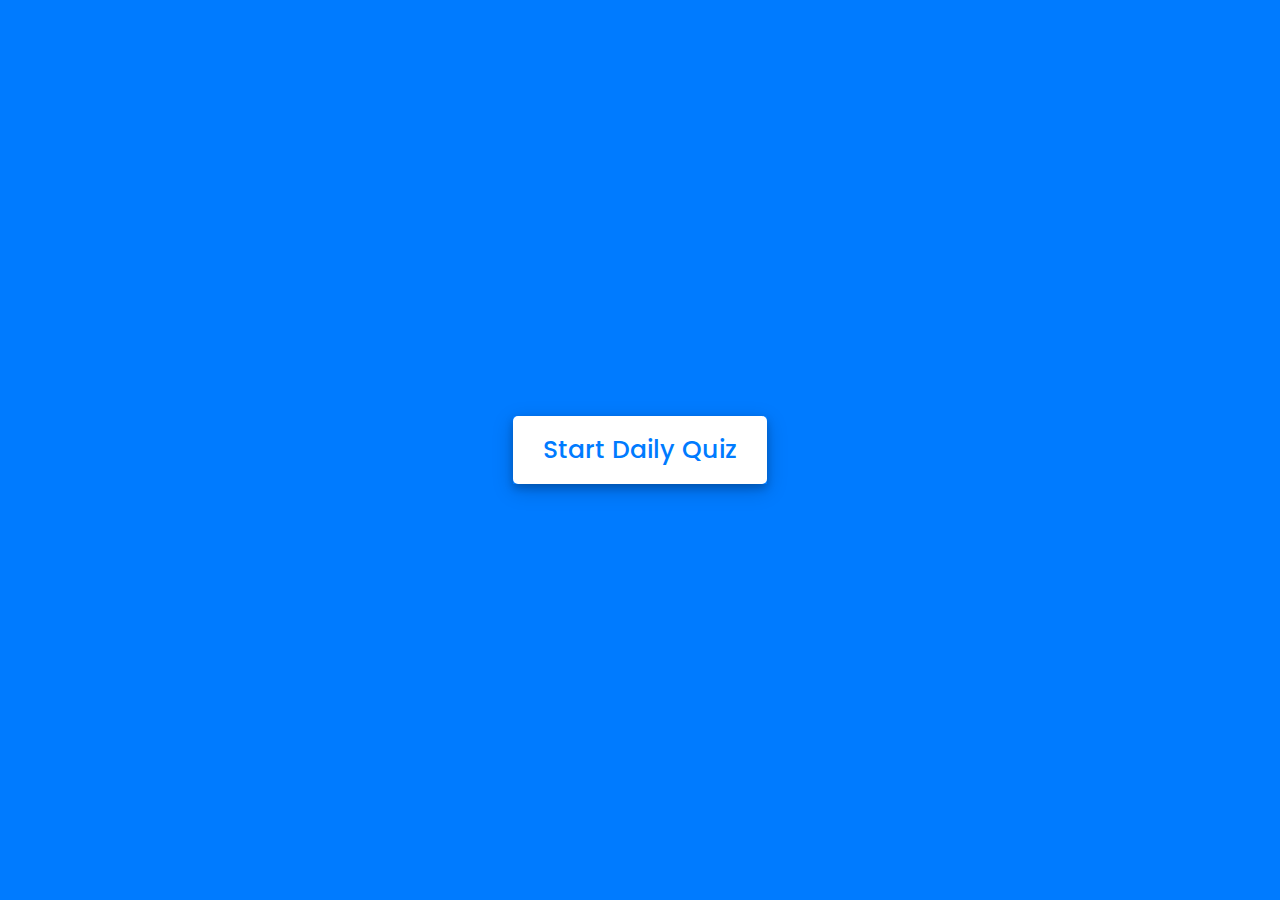
<file: ELearning/src/main/webapp/resources/subjects/SUB/Daily Quiz/index.html>
<!DOCTYPE html>
<html lang="en">
<head>
    <meta charset="UTF-8">
    <meta name="viewport" content="width=device-width, initial-scale=1.0">
    <title>Awesome Quiz App | CodingNepal</title>
    <link rel="stylesheet" href="style.css">
    <!-- FontAweome CDN Link for Icons-->
    <link rel="stylesheet" href="https://cdnjs.cloudflare.com/ajax/libs/font-awesome/5.15.3/css/all.min.css"/>
</head>
<body>
    <!-- start Quiz button -->
    <div class="start_btn"><button>Start Daily Quiz</button></div>

    <!-- Info Box -->
    <div class="info_box">
        <div class="info-title"><span> Rules of this Quiz</span></div>
        <div class="info-list">
            <div class="info">1. You will have only <span>15 seconds</span> per each question.</div>
            <div class="info">2. Once you select your answer, it can't be undone.</div>
            <div class="info">3. You can't select any option once time goes off.</div>
            <div class="info">4. You can't exit from the Quiz while you're playing.</div>
           
        </div>
        <div class="buttons">
            <button class="quit">Exit Quiz</button>
            <button class="restart">Continue</button>
        </div>
    </div>

    <!-- Quiz Box -->
    <div class="quiz_box">
        <header>
            <div class="title">Daily Quiz 1</div>
            <div class="timer">
                <div class="time_left_txt">Time Left</div>
                <div class="timer_sec">15</div>
            </div>
            <div class="time_line"></div>
        </header>
        <section>
            <div class="que_text">
                <!-- Here I've inserted question from JavaScript -->
            </div>
            <div class="option_list">
                <!-- Here I've inserted options from JavaScript -->
            </div>
        </section>

        <!-- footer of Quiz Box -->
        <footer>
            <div class="total_que">
                <!-- Here I've inserted Question Count Number from JavaScript -->
            </div>
            <button class="next_btn">Next</button>
        </footer>
    </div>

    <!-- Result Box -->
    <div class="result_box">
        <div class="icon">
            <i class="fas fa-crown"></i>
        </div>
        <div class="complete_text">You've completed the Daily Quiz!</div>
        <div class="score_text">
            <!-- Here I've inserted Score Result from JavaScript -->
        </div>
        <div class="buttons">
            <button class="restart">Retry Quiz</button>
            <button class="quit">Quit Quiz</button>
        </div>
    </div>

    <!-- Inside this JavaScript file I've inserted Questions and Options only -->
    <script src="js/questions.js"></script>

    <!-- Inside this JavaScript file I've coded all Quiz Codes -->
    <script src="js/script.js"></script>

</body>
</html>
</file>
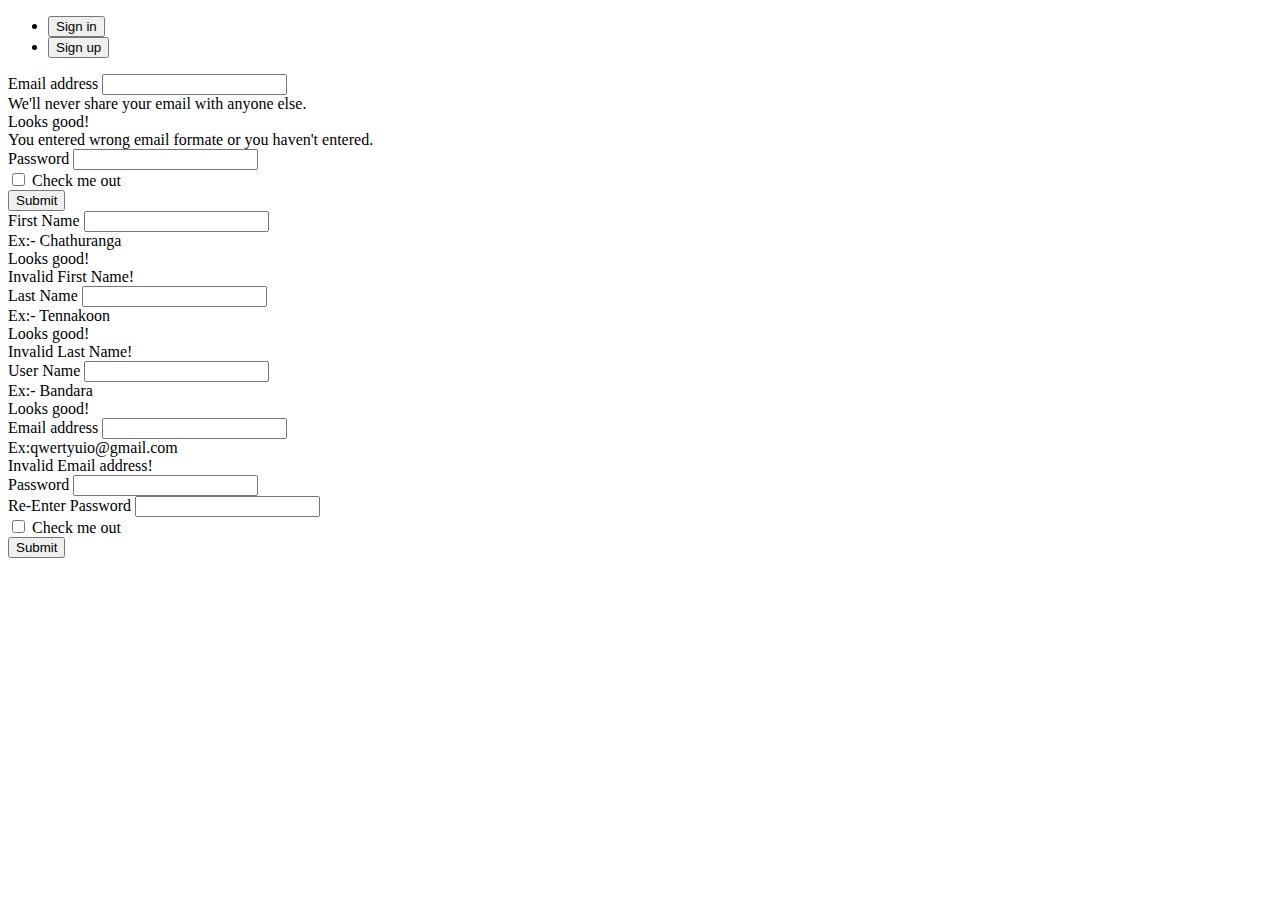
<file: ELearning/src/main/webapp/resources/Sign In/SignIn.html>
<!doctype html>
<html lang="en">
  <head>
    <!-- Required meta tags -->
    <meta charset="utf-8">
    <meta name="viewport" content="width=device-width, initial-scale=1">

    <!-- Bootstrap CSS -->
    <link href="https://cdn.jsdelivr.net/npm/bootstrap@5.0.2/dist/css/bootstrap.min.css" rel="stylesheet" integrity="sha384-EVSTQN3/azprG1Anm3QDgpJLIm9Nao0Yz1ztcQTwFspd3yD65VohhpuuCOmLASjC" crossorigin="anonymous">
    <link rel="stylesheet" href="style.css">
    <title>Hello, world!</title>
  </head>
  <body>
        <div class="container mt-5" id="signin">
            <ul class="nav nav-tabs nav-pills" id="myTab" role="tablist">
                <li class="nav-item" role="presentation">
                  <button class="nav-link active" id="home-tab" data-bs-toggle="tab" data-bs-target="#home" type="button" role="tab" aria-controls="home" aria-selected="true">Sign in </button>
                </li>
                <li class="nav-item" role="presentation">
                  <button class="nav-link" id="profile-tab" data-bs-toggle="tab" data-bs-target="#profile" type="button" role="tab" aria-controls="profile" aria-selected="false">Sign up</button>
                </li>
              </ul>
              <div class="tab-content" id="myTabContent">
                <div class="tab-pane fade show active" id="home" role="tabpanel" aria-labelledby="home-tab">
                  <form class="needs-validation" novalidate>
                    <div class="mb-3">
                      <label for="exampleInputEmail1" class="form-label">Email address</label>
                      <input type="email" class="form-control" id="exampleInputEmail1" aria-describedby="emailHelp" pattern="[a-z0-9._%+-]+@[a-z0-9.-]+\.[a-z]{2,4}$" required>
                      <div id="emailHelp" class="form-text">We'll never share your email with anyone else.</div>
                      <div class="valid-feedback">
                        Looks good!
                      </div>
                      <div class="invalid-feedback" id="wrong">
                        You entered wrong email formate or you haven't entered.
                      </div>
                    </div>
                    <div class="mb-3">
                      <label for="exampleInputPassword1" class="form-label">Password</label>
                      <input type="password" class="form-control" id="exampleInputPassword1" required>
                    </div>
                    <div class="mb-3 form-check">
                      <input type="checkbox" class="form-check-input" id="exampleCheck1" required>
                      <label class="form-check-label" for="exampleCheck1">Check me out</label>
                    </div>
                    <button type="submit" class="btn btn-success" >Submit</button>
                  </form>
                </div>
                <div class="tab-pane fade" id="profile" role="tabpanel" aria-labelledby="profile-tab">
                    <div id="registration">
                      <form class="needs-validation" novalidate>
                        <div class="mb-3">
                            <label for="InputFirstName" class="form-label">First Name</label>
                            <input type="text" class="form-control" id="InputFirstName" aria-describedby="InputFirstNameHelper" pattern="^[A-Za-z]+$" required>
                            <div id="InputFirstNameHelper" class="form-text">Ex:- Chathuranga</div>
                            <div class="valid-feedback">
                              Looks good!
                            </div>
                            <div class="invalid-feedback">
                              Invalid First Name!
                            </div>
                        </div>
                        <div class="mb-3">
                            <label for="InputLastName" class="form-label">Last Name</label>
                            <input type="text" class="form-control" id="InputLastName" aria-describedby="InputLastNameHelper" pattern="^[A-Za-z]+$" required>
                            <div id="InputLastNameHelper" class="form-text">Ex:- Tennakoon</div>
                            <div class="valid-feedback">
                              Looks good!
                            </div>
                            <div class="invalid-feedback">
                              Invalid Last Name!
                            </div>
                        </div>
                        <div class="mb-3">
                            <label for="InputUserName" class="form-label">User Name</label>
                            <input type="text" class="form-control" id="InputUserName" aria-describedby="InputUserNameeHelper" required>
                            <div id="InputUserNameHelper" class="form-text">Ex:- Bandara</div>
                            <div class="valid-feedback">
                              Looks good!
                            </div>
                        </div>
                        <div class="mb-3">
                          <label for="exampleInputEmail1" class="form-label">Email address</label>
                          <input type="email" class="form-control" id="exampleInputEmail1" aria-describedby="emailHelp" pattern="[a-z0-9._%+-]+@[a-z0-9.-]+\.[a-z]{2,4}$" required>
                          <div id="emailHelp" class="form-text">Ex:qwertyuio@gmail.com</div>
                          <div class="invalid-feedback">
                            Invalid Email address!
                          </div>
                        </div>
                        <div class="mb-3">
                          <label for="exampleInputPassword1" class="form-label">Password</label>
                          <input type="password" class="form-control" id="exampleInputPassword1" required>
                        </div>
                        <div class="mb-3">
                            <label for="InputPasswordRe" class="form-label">Re-Enter Password</label>
                            <input type="password" class="form-control" id="InputPasswordRe" required>
                          </div>
                        <div class="mb-3 form-check">
                          <input type="checkbox" class="form-check-input" id="exampleCheck2" required>
                          <label class="form-check-label" for="exampleCheck2">Check me out</label>
                        </div>
                        <button type="submit" class="btn btn-success">Submit</button>
                      </form>
                    </div>
                </div>
              </div> 
        </div>         
    <!-- Optional JavaScript; choose one of the two! -->
    <!-- Option 1: Bootstrap Bundle with Popper -->
    <script src="https://cdn.jsdelivr.net/npm/bootstrap@5.0.2/dist/js/bootstrap.bundle.min.js" integrity="sha384-MrcW6ZMFYlzcLA8Nl+NtUVF0sA7MsXsP1UyJoMp4YLEuNSfAP+JcXn/tWtIaxVXM" crossorigin="anonymous"></script>

    <!-- Option 2: Separate Popper and Bootstrap JS -->
    <!--
    <script src="https://cdn.jsdelivr.net/npm/@popperjs/core@2.9.2/dist/umd/popper.min.js" integrity="sha384-IQsoLXl5PILFhosVNubq5LC7Qb9DXgDA9i+tQ8Zj3iwWAwPtgFTxbJ8NT4GN1R8p" crossorigin="anonymous"></script>
    <script src="https://cdn.jsdelivr.net/npm/bootstrap@5.0.2/dist/js/bootstrap.min.js" integrity="sha384-cVKIPhGWiC2Al4u+LWgxfKTRIcfu0JTxR+EQDz/bgldoEyl4H0zUF0QKbrJ0EcQF" crossorigin="anonymous"></script>
    -->
    <script>
      // Example starter JavaScript for disabling form submissions if there are invalid fields
      (function () {
        'use strict'

        // Fetch all the forms we want to apply custom Bootstrap validation styles to
        var forms = document.querySelectorAll('.needs-validation')

        // Loop over them and prevent submission
        Array.prototype.slice.call(forms)
          .forEach(function (form) {
            form.addEventListener('submit', function (event) {
              if (!form.checkValidity()) {
                event.preventDefault()
                event.stopPropagation()
              }

              form.classList.add('was-validated')
            }, false)
          })
      })()
    </script>
  </body>
</html>
</file>
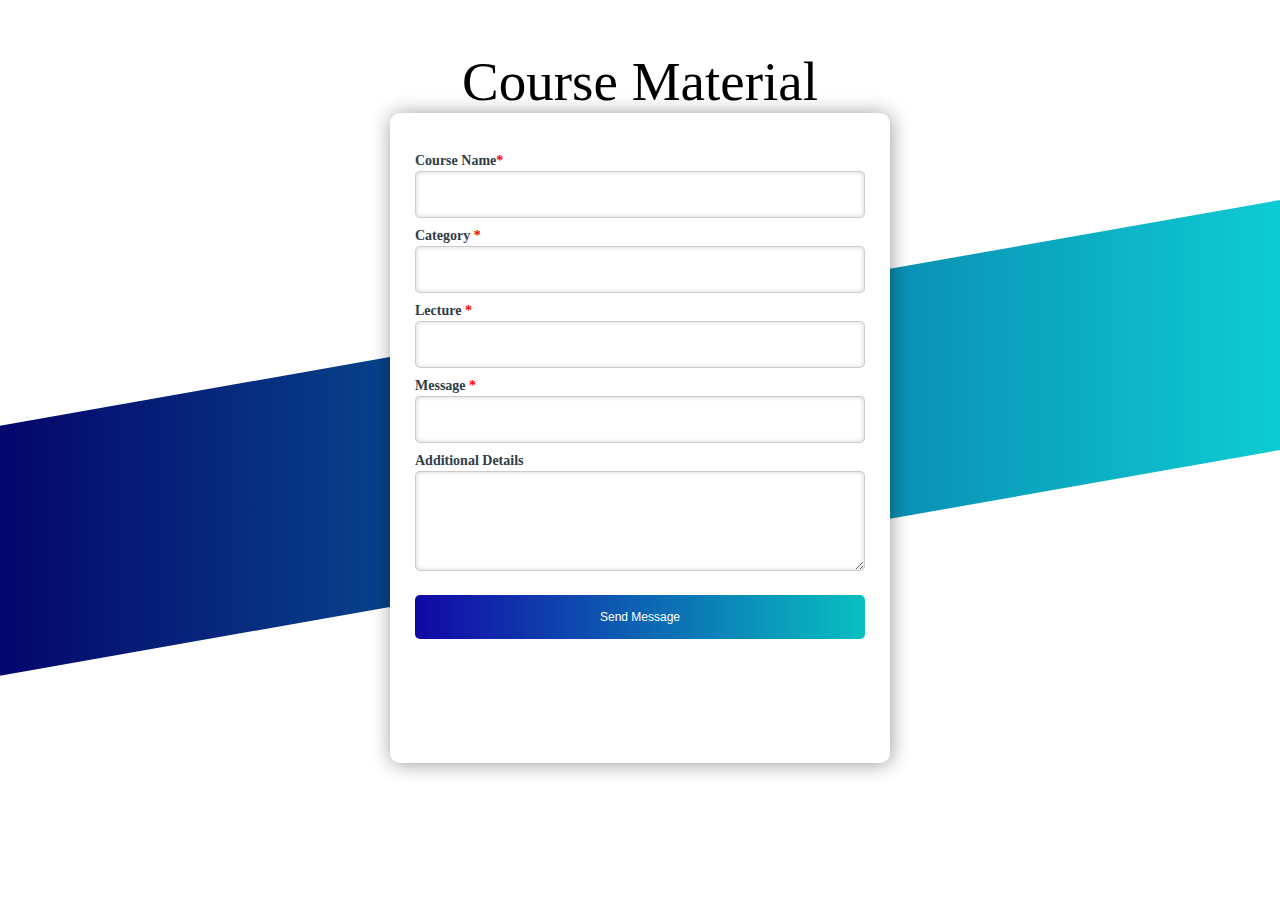
<file: ELearning/src/main/webapp/resources/admin panel/addCourse/AddCourse.html>
<!DOCTYPE html>
<html>
<head>



		  <link rel="stylesheet" type="text/css" href="AddStyle.css">
		
	 

	

</head>
<body>
	
	
	<!--*************************************************-->
		
					<!-- Student Enrollment FORM -->
					
	
					<center><p style="font-size: 55px; padding: 50px">Course Material</p></center>
					<div class="csec"></div>
					<div class="back-contact">
						<div class="cc">
			
						<form>
							<label>Course Name<span class="imp">*</span></label><br>
							<input type="text" name="mail" style="width: 100%" required="required"><br>
			
							<label>Category <span class="imp">*</span></label><br>
							<input type="text" name="mail" style="width: 100%" required="required"><br>
				
							<label>Lecture <span class="imp">*</span></label><br>
							<input type="email" name="mail" style="width: 100%" required="required"><br>
							
							<label>Message <span class="imp">*</span></label><br>
							<input type="text" name="message" style="width: 100%" required="required"><br>
							
							<label>Additional Details</label><br>
							<textarea name="addtional"></textarea><br>
			
							<button type="submit" id="csubmit">Send Message</button>
			
						</form>
			
			</div>
		</div>

				
				
				
		
	










</body>
</html>
</file>
<file: ELearning/src/main/webapp/resources/subjects/SUB/Daily Quiz/style.css>
/* importing google fonts */
@import url('https://fonts.googleapis.com/css2?family=Poppins:wght@200;300;400;500;600;700&display=swap');
*{
    margin: 0;
    padding: 0;
    box-sizing: border-box;
    font-family: 'Poppins', sans-serif;
}

body{
    background: #007bff;
}

::selection{
    color: #fff;
    background: #007bff;
}

.start_btn,
.info_box,
.quiz_box,
.result_box{
    position: absolute;
    top: 50%;
    left: 50%;
    transform: translate(-50%, -50%);
    box-shadow: 0 4px 8px 0 rgba(0, 0, 0, 0.2), 
                0 6px 20px 0 rgba(0, 0, 0, 0.19);
}

.info_box.activeInfo,
.quiz_box.activeQuiz,
.result_box.activeResult{
    opacity: 1;
    z-index: 5;
    pointer-events: auto;
    transform: translate(-50%, -50%) scale(1);
}

.start_btn button{
    font-size: 25px;
    font-weight: 500;
    color: #007bff;
    padding: 15px 30px;
    outline: none;
    border: none;
    border-radius: 5px;
    background: #fff;
    cursor: pointer;
}

.info_box{
    width: 540px;
    background: #fff;
    border-radius: 5px;
    transform: translate(-50%, -50%) scale(0.9);
    opacity: 0;
    pointer-events: none;
    transition: all 0.3s ease;
}

.info_box .info-title{
    height: 60px;
    width: 100%;
    border-bottom: 1px solid lightgrey;
    display: flex;
    align-items: center;
    padding: 0 30px;
    border-radius: 5px 5px 0 0;
    font-size: 20px;
    font-weight: 600;
}

.info_box .info-list{
    padding: 15px 30px;
}

.info_box .info-list .info{
    margin: 5px 0;
    font-size: 17px;
}

.info_box .info-list .info span{
    font-weight: 600;
    color: #007bff;
}
.info_box .buttons{
    height: 60px;
    display: flex;
    align-items: center;
    justify-content: flex-end;
    padding: 0 30px;
    border-top: 1px solid lightgrey;
}

.info_box .buttons button{
    margin: 0 5px;
    height: 40px;
    width: 100px;
    font-size: 16px;
    font-weight: 500;
    cursor: pointer;
    border: none;
    outline: none;
    border-radius: 5px;
    border: 1px solid #007bff;
    transition: all 0.3s ease;
}

.quiz_box{
    width: 550px;
    background: #fff;
    border-radius: 5px;
    transform: translate(-50%, -50%) scale(0.9);
    opacity: 0;
    pointer-events: none;
    transition: all 0.3s ease;
}

.quiz_box header{
    position: relative;
    z-index: 2;
    height: 70px;
    padding: 0 30px;
    background: #fff;
    border-radius: 5px 5px 0 0;
    display: flex;
    align-items: center;
    justify-content: space-between;
    box-shadow: 0px 3px 5px 1px rgba(0,0,0,0.1);
}

.quiz_box header .title{
    font-size: 20px;
    font-weight: 600;
}

.quiz_box header .timer{
    color: #004085;
    background: #cce5ff;
    border: 1px solid #b8daff;
    height: 45px;
    padding: 0 8px;
    border-radius: 5px;
    display: flex;
    align-items: center;
    justify-content: space-between;
    width: 145px;
}

.quiz_box header .timer .time_left_txt{
    font-weight: 400;
    font-size: 17px;
    user-select: none;
}

.quiz_box header .timer .timer_sec{
    font-size: 18px;
    font-weight: 500;
    height: 30px;
    width: 45px;
    color: #fff;
    border-radius: 5px;
    line-height: 30px;
    text-align: center;
    background: #343a40;
    border: 1px solid #343a40;
    user-select: none;
}

.quiz_box header .time_line{
    position: absolute;
    bottom: 0px;
    left: 0px;
    height: 3px;
    background: #007bff;
}

section{
    padding: 25px 30px 20px 30px;
    background: #fff;
}

section .que_text{
    font-size: 25px;
    font-weight: 600;
}

section .option_list{
    padding: 20px 0px;
    display: block;   
}

section .option_list .option{
    background: aliceblue;
    border: 1px solid #84c5fe;
    border-radius: 5px;
    padding: 8px 15px;
    font-size: 17px;
    margin-bottom: 15px;
    cursor: pointer;
    transition: all 0.3s ease;
    display: flex;
    align-items: center;
    justify-content: space-between;
}

section .option_list .option:last-child{
    margin-bottom: 0px;
}

section .option_list .option:hover{
    color: #004085;
    background: #cce5ff;
    border: 1px solid #b8daff;
}

section .option_list .option.correct{
    color: #155724;
    background: #d4edda;
    border: 1px solid #c3e6cb;
}

section .option_list .option.incorrect{
    color: #721c24;
    background: #f8d7da;
    border: 1px solid #f5c6cb;
}

section .option_list .option.disabled{
    pointer-events: none;
}

section .option_list .option .icon{
    height: 26px;
    width: 26px;
    border: 2px solid transparent;
    border-radius: 50%;
    text-align: center;
    font-size: 13px;
    pointer-events: none;
    transition: all 0.3s ease;
    line-height: 24px;
}
.option_list .option .icon.tick{
    color: #23903c;
    border-color: #23903c;
    background: #d4edda;
}

.option_list .option .icon.cross{
    color: #a42834;
    background: #f8d7da;
    border-color: #a42834;
}

footer{
    height: 60px;
    padding: 0 30px;
    display: flex;
    align-items: center;
    justify-content: space-between;
    border-top: 1px solid lightgrey;
}

footer .total_que span{
    display: flex;
    user-select: none;
}

footer .total_que span p{
    font-weight: 500;
    padding: 0 5px;
}

footer .total_que span p:first-child{
    padding-left: 0px;
}

footer button{
    height: 40px;
    padding: 0 13px;
    font-size: 18px;
    font-weight: 400;
    cursor: pointer;
    border: none;
    outline: none;
    color: #fff;
    border-radius: 5px;
    background: #007bff;
    border: 1px solid #007bff;
    line-height: 10px;
    opacity: 0;
    pointer-events: none;
    transform: scale(0.95);
    transition: all 0.3s ease;
}

footer button:hover{
    background: #0263ca;
}

footer button.show{
    opacity: 1;
    pointer-events: auto;
    transform: scale(1);
}

.result_box{
    background: #fff;
    border-radius: 5px;
    display: flex;
    padding: 25px 30px;
    width: 450px;
    align-items: center;
    flex-direction: column;
    justify-content: center;
    transform: translate(-50%, -50%) scale(0.9);
    opacity: 0;
    pointer-events: none;
    transition: all 0.3s ease;
}

.result_box .icon{
    font-size: 100px;
    color: #007bff;
    margin-bottom: 10px;
}

.result_box .complete_text{
    font-size: 20px;
    font-weight: 500;
}

.result_box .score_text span{
    display: flex;
    margin: 10px 0;
    font-size: 18px;
    font-weight: 500;
}

.result_box .score_text span p{
    padding: 0 4px;
    font-weight: 600;
}

.result_box .buttons{
    display: flex;
    margin: 20px 0;
}

.result_box .buttons button{
    margin: 0 10px;
    height: 45px;
    padding: 0 20px;
    font-size: 18px;
    font-weight: 500;
    cursor: pointer;
    border: none;
    outline: none;
    border-radius: 5px;
    border: 1px solid #007bff;
    transition: all 0.3s ease;
}

.buttons button.restart{
    color: #fff;
    background: #007bff;
}

.buttons button.restart:hover{
    background: #0263ca;
}

.buttons button.quit{
    color: #007bff;
    background: #fff;
}

.buttons button.quit:hover{
    color: #fff;
    background: #007bff;
}
</file>
<file: ELearning/src/main/webapp/resources/Sign In/style.css>
/* #signin{
    width: 1500px;
    position: absolute;
    top: 5%;
    /* left: 50%; */
    /* transform : translateX(-50%, -50%); */
/* } */
/* body{
    background-image: url("login.jpg");
    background-color: #cccccc;
    background-size: cover;
} */
</file>
<file: ELearning/src/main/webapp/resources/admin panel/addCourse/AddStyle.css>
@import url('https://fonts.googleapis.com/css?family=Montserrat:500&display=swap');
@import url('https://fonts.googleapis.com/css?family=Dancing+Script&display=swap');
@import url('https://fonts.googleapis.com/css?family=Open+Sans&display=swap');

* {
	box-sizing: border-box;
	margin: 0;
	padding: 0;
}

html {
	scroll-behavior: smooth;
}
body {
	background: #FFF;

}

header {
	height: 90vh;
	/* background: #000; */
}
.black {
	box-shadow: 0 2px 10px rgba(0, 0, 0, 0.5);
}
nav {
	padding-top: 20px;
	padding-bottom: 20px;
	top: 0;
	position: fixed;
	display: flex;
	width: 100%;
	z-index: 1000;
	background: #fff;
	justify-content: space-around;
	transition: 1.5s;
	align-items: center;
}
nav ul {
	display: flex;
	align-items: center;
}
nav ul li {
	list-style: none;
	margin: 5px 10px;
}
nav ul li a {
	padding: 2px 10px;
	color: #2e2e2e;
	cursor: pointer;
	transition: .5s;
	text-decoration: none;
}
nav ul li a:hover {
	color: #fff;
	border-radius: 5px;
	background: #DF2771;
}
.active {
	color: #fff;
	border-radius: 5px;
	background: #DF2771;
}
.srch {
	padding: 2px 10px;
	display: flex;
	/* align-items: center; */
	justify-content: center;
	/* background: #0066ff; */
	border: 1px solid;
	border-radius: 20px;
}
.srch img {
	width: 25px;
	cursor: pointer;
}
.srch .search {
	/* padding: 2px 10px; */
	outline: none;
	border: none;
	background: transparent;
}

.get-started {
	margin-left: 50px;
	padding: 5px 20px;
	border: 2px solid #DF2771;
	border-radius: 20px;
	text-decoration: none;
	
	transition: .5s;
	background-color: #DF2771;
	color: #fff;
}
.get-started:hover {
	color: #2e2e2e;
	background: #fff;
}
.logo img{
	width: 120px;
	cursor: pointer;
	transition: all 1s;
}

a, button {
	float: left;
	
	font-weight: 500;
	font-size: 15px;
	color: #2E3D49;
	display: block;
	text-decoration: none;
	text-align: center;
}
.head-container {
	margin-top: 100px;
	display: flex;
	flex-wrap: wrap;
	align-items: center;
	justify-content: space-around;
}
.quote {
	width: 600px;
	transform: translateY(-50px);
}
.quote h5 {
	margin-top: 20px;
	color: #0009;
	line-height: 20px;
}
.quote p {
	font-size: 50px;
	color: #2e2e2e;
}
.quote .play {
	margin-top: 20px;
	display: flex;
	/* justify-content: center; */
	align-items: center;
}
.quote .play img {
	width: 45px;
	cursor: pointer;
	filter: drop-shadow(0 0 10px #0002);
}
.quote .play span a{
	margin-left: 10px;
	font-size: 20px;
	font-weight: 900;
	color: rgba(0, 0, 0, 0.8);
	cursor: pointer;
}
.svg-image img{
	width: 500px;
	filter: drop-shadow(0 20px 10px rgba(0,0,0,0.2));
}

/* SIDE MENU */
.menu {
	cursor: pointer;
	width: 25px;
	display: none;
}
.side-menu {
	width: 100%;
	height: 100%;
	background: rgba(182, 33, 90, 0.993);
	position: absolute;
	top: 0;
	transition: .8s;
	z-index: 2000;
	transform: translateX(-100%);
}
.side-menu ul {
	margin-top: 35%;
	display: flex;
	flex-direction: column;
	justify-content: center;
	/* background: #FA4B37; */
}
.side-menu ul li {
	list-style: none;
	/* background: #009900; */
	display: flex;
	justify-content: center;
	align-items: center;
	/* border-bottom: 1px solid #fff; */
	/* padding: 10px 0px; */
}
.side-menu ul li:hover a{
	background: #fff;
	color: #DF2771;
}
.side-menu ul li a{
	color: #FFF;
	width: 100%;
	font-size: 1em;
	/* background: #2E3D49; */
	text-decoration: none;
	padding: 15px 0px;
}
.close img{
	float: right;
	width: 35px;
	cursor: pointer;
	margin: 10px;
}
.user {
	display: flex;
	justify-content: center;
	align-items: center;
	margin-top: 10%;
}
.user img {
	width: 60px;
	border-radius: 50%;
	border: 2px solid #fff;
	filter: drop-shadow(0 10px 20px #0004);
	margin-right: 30px;
	cursor: pointer;
}
.user p {
	color: #fff;
	cursor: pointer;
}
.user img, .user p {
	opacity: 1;
}
/*Common things in all sections*/
#about_section, #portfolio_section, #team_section, #services_section, #contactus_section {
	
	color: #2E3D49;
	position: relative;
}
.diffSection {
	width: 100%;
	/*position: relative;*/
	justify-content: center;
	align-items: center;
}
.diffSection .content {
	margin: 10px;
	text-align: center;
	padding: 10px 100px;
	font-size: 1.1em;
}

/*PORTFOLIO*/
.extra {
	width: 100%;
}
.extra p {
	padding: 30px;
	padding-bottom: 150px;
	font-size: 50px;
	text-align: center;
	color: #fff;
	background-image: linear-gradient(rgba(0,0,0,0),rgba(0,0,0,0.7)),url("images/extra/b1.jpg");
	background-size: cover;
	background-attachment: fixed;
	font-family: cursive;
	z-index: -9;
}
.smbox {
	display: flex;
	flex-wrap: wrap;
	transform: translateY(-100px);
	justify-content: center;
}
.smbox span {
	margin: 1%;
	background: #fff;
	box-shadow: inset 0px 0px 25px rgba(0,0,0,0.2),
						0 0 40px rgba(0,0,0,0.3);
	border-radius: 10px;
	padding: 30px 50px;
	cursor: pointer;
}
.smbox span:hover {
	transform: scale(1.3);
	transition: .5s ease;
}
.smbox .data {
	font-size: 80px;
	color: #FA6146;	
}
.smbox .det {
	font-size: 20px;
	color: #272529;
	font-family: cursive;
}

/*Title*/
.title {
	 margin-top: 0px; 

	font-size: 30px;
	text-align: center;
	color: #2E3D49;
}

/*ABOUT*/
.about-content {
	width: 100%;
	position: relative;
	justify-content: center;
	flex-wrap: wrap;
	display: flex;
	align-items: center;
}
.about-content .side-text {
	width: 550px;
	padding: 50px 40px;
	background: #fff;
	box-shadow: 2px 0 100px rgba(0,0,0,0.3);
	border-radius: 5px;
	text-align: justify;
	line-height: 22px;
	opacity: 0;
	transform: translateX(-100px);
	transition: 1s ease-in-out;
}
.about-content .side-text-appear {
	opacity: 1;
	transform: translateX(0px);
}
.about-content .side-text h2 {
	padding: 10px;
}
.about-content .side-text p {
	padding: 10px;
}
.about-content .side-image img {
	width: 90%;
	border-radius: 5px;
}
.sideImage {
	transform: translateX(100px);
	opacity: 0;
	transition: .8s ease-in-out;
}
.sideImage-appear {
	opacity: 1;
	transform: translateX(0px);
}

/*POPULAR SUBJECTS*/
.cbox {
	position: relative;
	width: 100%;
	display: inline-flex;
	flex-wrap: wrap;
	justify-content: center;
}
.cbox .det {
	width: 250px;
	height: 80px;
	margin: 10px;
	background: #fff;
	cursor: pointer;
}
.cbox .det a{
	justify-content: space-around;
	width: 250px;
	padding: 28px;
	border-radius: 10px;
	border: 1px solid #FA4B37;
	font-size: 15px;
	color: #272529;
	font-family: cursive;
	text-decoration: none;
}
.cbox .det a:hover {
	background: linear-gradient(to right, #FA4B37, #DF2771);
	color: white;
}
.cbox .det a:hover img{
	filter: brightness(100);
}
.cbox img {
	width: 20px;
	margin-right: 20px;
}

/*TEAM SECTION*/
.totalcard {
	width: 100%;
	display: flex;
	flex-wrap: wrap;
	align-items: center;
	justify-content: center;
	margin-bottom: 50px;
}
.totalcard .card {
	margin: 50px;
	width: 300px;
	border-radius: 10px;
	background: #fff;
}
.totalcard .card{
	box-shadow: inset 0 0 10px rgba(0,0,0,0.4),
					0 0 10px rgba(0,0,0,0.3);
}
.card:nth-child(1){
	border-top: 5px solid green;
}
.card:nth-child(2){
	border-top: 5px solid blue;
}
.card:nth-child(1):hover {
	box-shadow: inset 0px 0px 10px rgba(0,255,0,0.5),
				1px 1px 30px rgba(0,255,0,0.5);
}
.card:nth-child(2):hover {
	box-shadow: inset 0px 0px 10px rgba(0,0,255,0.5),
				1px 1px 30px rgba(0,0,255,0.5);
}
.totalcard .card img {
	width: 100px;
	height: 100px;
	margin-top: 5px;
	cursor: pointer;
	border-radius: 50px;
	transition-duration: .8s;
}
.totalcard .card img:hover {
	transform: scale(3.5);
	border-radius: 0;
	box-shadow: 0 0 20px rgba(0,0,0,0.5);
}
#detail p{
	font-size: 15px;
	line-height: 25px;
	font-variant: small-caps;
	text-align: center;
	margin: 25px;
	margin-bottom: 0px;
	margin-top: 0px;
}
#detail button {
	outline: none;
	border-radius: 10px;
	border-style: none;
	border: 1px solid black;
	padding: 9px 25px;
	cursor: pointer;
	transition-duration: .4s;
}
#detail a {
	bottom: 80px;
	text-decoration: none;
	margin-bottom: 30px;
	margin-top: 20px;
	margin-left: 90px;
	align-self: center;
}
.btn-roshan:hover {
	background: rgba(0,255,0,0.7);
	color: #fff;
}
.btn-roshan2:hover {
	background: rgba(0,0,255,0.5);
	color: #fff;
}
.card-title {
	font-size: 17px;
	color: #343A40;
	padding: 20px;
	font-weight: 700;
}

/*Service Section*/
/*Service Section*/
.service-swipe {
	display: flex;
	flex-wrap: wrap;
	justify-content: center;
	align-items: center;
	background-image: linear-gradient(rgba(0,0,0,0),rgba(0,0,0,0.7)),url("images/extra/b3.jpg");
	background-size: cover;
	background-attachment: fixed;
}
.service-swipe .s-card img {
	width: 100px;
}
.service-swipe a {
	padding: 0;
	margin: 40px 10px;
}
.service-swipe .s-card {
	display: flex;
	justify-content: space-around;
	padding: 10px;
	align-items: center;
	text-align: center;
	width: 350px;
	height: 200px;
	box-shadow: inset 0 0 20px rgba(255,255,255,0.05),
					0 0 50px rgba(0,0,0,0.8);
	border-radius: 5px;
	cursor: pointer;
	transition-duration: .5s;
}
.service-swipe .s-card p {
	color: #f2f2f2;
	font-size: 1.2em;
	font-family: 'Open Sans',sans-serif;
}
.service-swipe .s-card:hover {
	box-shadow: 0 0 50px rgba(255,255,255,0.8);
	transform: translateY(-10px);
}

/*Contact Us Section*/
.csec {
	background: linear-gradient(to right, #04066b, #0dccd3);
	background-attachment: fixed; 
	position: absolute;
	width: 100%;
	height: 250px;
	top: 200px;
	content: '';
	transform-origin: top right;
	transform: skewY(-10deg);
	z-index: -1;
}
.back-contact {
	margin-top: 0px;
	transform: translateY(-50px);
	display: flex;
	align-items: center;
	justify-content: space-around;
}
.cc {
	height: 500px;
	width: 500px;
	height: 650px;
	border-radius: 10px;
	justify-content: center;
	box-shadow: 1px 1px 20px rgba(0,0,0,0.4);
	background: #fff;
}
.cc form {
	margin: 5%;
	margin-top: 40px;
	width: 90%;
	height: 90%;
}
.cc form label {
	position: absolute;
	color: #2E3D49;
	font-size: 14px;
	font-weight: 800;
}
.cc form input {
	padding: 15px;
	margin-bottom: 10px;
	border-radius: 5px;
	box-shadow: inset 0 0 5px lightgray;
	border: 1px solid rgba(0,0,0,0.2);
	outline: none;
	color: #2E3D49;
	font-weight: 600;
}
.imp {
	color: red;
}
form textarea {
	width: 100%;
	height: 100px;
	box-shadow: inset 0 0 5px lightgray;
	border: 1px solid rgba(0,0,0,0.2);
	border-radius: 5px;
	outline: none;
	color: #2E3D49;
	font-weight: 600;
	padding: 15px;
}
#csubmit {
	margin-top: 20px; 
	background: linear-gradient(to right, #1207a5, #07c0c0);
	border-radius: 5px;
	border-style: none;
	outline: none;
	width: 100%;
	padding: 15px 25px;
	color: #fff;
	font-size: 12px;
	cursor: pointer;
}

/*REVIEW SECTION*/
#makeitfull {
	display: flex;
	justify-content: center;
	transform: translateY(35px);
}
#makeitfull img {
	width: 50px;
}
.review {
	background: #F8F8F8;
	width: 100%;
}
.rev-container {
	padding: 10px 10%;
	display: flex;
	flex-wrap: wrap;
	justify-content: space-around;
}
.rev-container .rev-card {
	/*overflow: hidden;*/
	width: 550px;
	height: 240px;
	margin-bottom: 40px;
	background: #fff;
	display: flex;
	padding: 10px;
	box-shadow: 2px 2px 20px rgba(0,0,0,0.2);
}
.rev-card:hover {
	box-shadow: 1px 1px 5px rgba(0,0,0,0.2);
}
.identity {
	display: flex;
	flex-wrap: wrap;
	justify-content: center;
	padding: 10px;
}
.identity img {
	width: 120px;
	height: 120px;
	transition-duration: .8s;
	border-radius: 50%;
}
.identity img:hover {
	transform: scale(2.2);
	border-radius: 0px;
	box-shadow: 0 0 20px rgba(0,0,0,0.3);
}
.identity p {
	width: 150px;
	font-weight: bold;
	color: #2E3D49;
	text-align: center;
}
.identity h6 {
	width: 150px;
	text-align: center;
}
.identity .rating img {
	width: 12px;
	height: 12px;
	margin-right: 5px;
}
.rev-cont {
	overflow: hidden;
}
.rev-cont #title {
	padding: 10px;
	color: #2E3D49;
	font-weight: bold;
}
.rev-cont #content {
	padding: 10px;
	font-size: .9em;
	color: #2E3D49;
	line-height: 22px;
	text-align: justify;
}


/*FEEDBACK*/
.title2 {
	position: relative;
	margin-top: 150px;
	margin-left: 100px;
}
.title2 span{
	font-weight: 700;
	font-family: 'Open Sans', sans-serif;
	font-size: 30px;
	color: #2E3D49;
}
.title2 .shortdesc2 {
	padding: 10px;
	font-family: 'Open Sans', sans-serif;
	font-size: 15px;
	color: #2E3D49;
	margin-bottom: 10px;
}
.feedbox {
	margin-top: 50px;
	width: 100%;
	display: flex;
	background-image: linear-gradient(rgba(0,0,0,0),rgba(0,0,0,0.7)),url("images/extra/b4.jpg");
	background-size: cover;
	padding: 50px 80px;
	background-attachment: fixed;
}
.feed {
	width: 800px;
	height: 400px;
	position: relative;
	border-radius: 10px;
	justify-content: center;
	box-shadow: inset 0 0 90px rgba(0,0,0,0.6),
					0 0 80px rgba(0,0,0,0.2);
	background: rgba(0,0,0,0.4);
}
.feed form {
	width: 100%;
	height: 100%;
	padding: 20px;
}

.feed form label {
	position: absolute;
	color: #f2f2f2;
	font-size: 10px;
	font-weight: 800;
}
.feed form input, .feed textarea {
	padding: 15px;
	border-radius: 5px;
	box-shadow: inset 0 0 5px lightgray;
	border: 1px solid rgba(0,0,0,0.2);
	outline: none;
	color: #2E3D49;
	background: #fff9;
	font-weight: 600;
}
.feed form input {
	margin-bottom: 15px;
	width: 50%;
}
.feed form .fname {
	width: 25%;
}
.feed form textarea {
	width: 100%;
	height: 100px;
}
.feed #csubmit {
	margin-top: 25px; 
	background: linear-gradient(to right, #FA4B37, #DF2771);
	border-radius: 5px;
	border-style: none;
	outline: none;
	width: 100%;
	padding: 15px 25px;
	color: #fff;
	font-size: 12px;
	cursor: pointer;
}

/*SCROLLING TEXT*/
.marqu {
	text-align: center;
	justify-content: center;
	color: #fff;
	font-size: 20px;
	padding: 10px;
}

/*FOOTER*/
footer {
	color: #E5E8EF;
	background: #000D;
	padding: 50px 0; 
}
footer .footer-container {
	max-width: 1300px;
	margin: auto;
	padding: 0 20px;
	display: flex;
	justify-content: space-between;
	align-items: center;
	flex-wrap: wrap-reverse;
}
footer .social-media img{
	width: 22px;
}
footer .logo {
	width: 180px;
	color: #fff;
}
footer .social-media a{
	margin-right: 10px;
	font-size: 22px;
	text-decoration: none;
}
footer .right-col h1{
	font-size: 26px;
}
footer .border{
	width: 100px;
	height: 4px;
	background: linear-gradient(to right, #FA4B37, #DF2771);
	margin: 2px;
}
footer .newsletter-form {
	display: flex;
	justify-content: center;
	align-items: center;
	flex-wrap: wrap;
}
footer input::placeholder {
  color: white !important;
}
footer .txtb {
	flex: 1;
	padding: 18px 40px;
	font-size: 16px;
	background: #343A40;
	border: none;
	font-weight: 700;
	outline: none;
	border-radius: 5px;
	min-width: 260px;
	margin-top: 20px;
	color: white;
}
footer .btn {
	margin-top: 20px;
	padding: 18px 40px;
	font-size: 16px;
	color: #f1f1f1;
	background: linear-gradient(to right, #FA4B37, #DF2771);
	border: none;
	font-weight: 700;
	outline: none;
	border-radius: 5px;
	margin-left: 20px;
	cursor: pointer;
	transition: opacity .3s linear;	
}
footer .btn:hover {
	opacity: .7;
}

/*PROPERTIES FOR MAKING WEBSITE RESPONSIVE*/
@media screen and (max-width: 960px) {
	.footer-container {
		max-width: 600px;
	}
	.right-col {
		width: 100%;
		margin-bottom: 60px;
	}
	.left-col {
		width: 100%;
		text-align: center;
	}
	.social-media {
		display: flex;
		justify-content: center;
	}
	.logo {
		transition: 1s;
		margin-left: 30%;
	}
	nav ul, .srch, .get-started{
		display: none;
	}
	.menu {
		display: block;
	}
	nav {
		padding-bottom: 20px;
		border-bottom: 1px solid #0005;
		/* position: fixed; */
		/* top: 0; */
	}
	.quote p, .quote h5, .play {
		justify-content: center;
		text-align: center;
	}
	.quote p {
		font-size: 30px;
	}
	.service-container .right-side img {
		width: 90%;
	}
	.title {
		margin-top: 0px;
	}
	
}
@media screen and (max-width: 700px) {
	footer .btn{
		margin: 0;
		width: 100%;
		margin-top: 20px;
	}
	.svg-image img {
		width: 90%;
		margin: 20px;
		/* align-self: center; */
	}
}

@media screen and (max-width: 1000px) {	
	.feedbox form input, .feedbox form .fname{
		width: 100%;
	}
}
</file>
